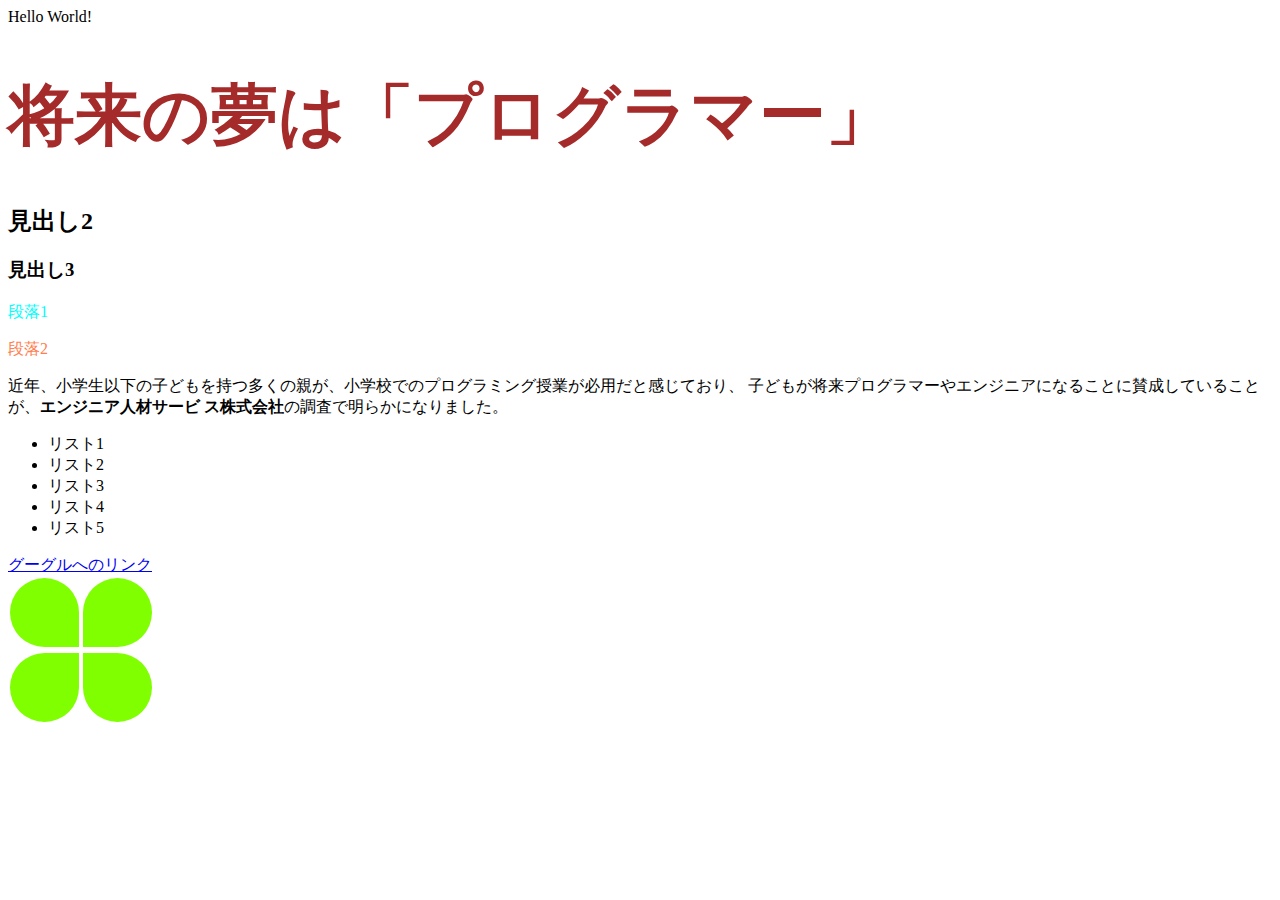
<file: index.html>
<!DOCTYPE html>
<html lang="ja">
<head>
 <meta charset="utf-8">
 <meta name="viewport" content="width=device-width,initial-scale=1.0">
 <meta http-equiv="X-UA-Compatible" content="ie=edge">
 <title>HTMLの練習</title>
<link rel="stylesheet" type="text/css" href="css/index.css"
 <style type="text/css">
</style>
</head>
<body>
    Hello World!
    <h1>
        将来の夢は「プログラマー」
    </h1>
    <h2>
        見出し2
    </h2>
    <h3>
        見出し3
    </h3>
    <p class="sub-title1">段落1</p><p id="sub-title2">段落2</p>
        近年、小学生以下の子どもを持つ多くの親が、小学校でのプログラミング授業が必用だと感じており、
        子どもが将来プログラマーやエンジニアになることに賛成していることが、<span class="company">エンジニア人材サービ
        ス株式会社</span>の調査で明らかになりました。
    <ul>
        <li>リスト1</li>
        <li>リスト2</li>
        <li>リスト3</li>
        <li>リスト4</li>
        <li>リスト5</li>
    </ul>
    <a href="https://www.google.co.jp">グーグルへのリンク</a>
    <div class="outer">
    <div class="child-1"></div>
    <div class="child-2"></div>
    <div class="child-3"></div>
    <div class="child-4"></div>
    </div>
</body>
</html>
</file>
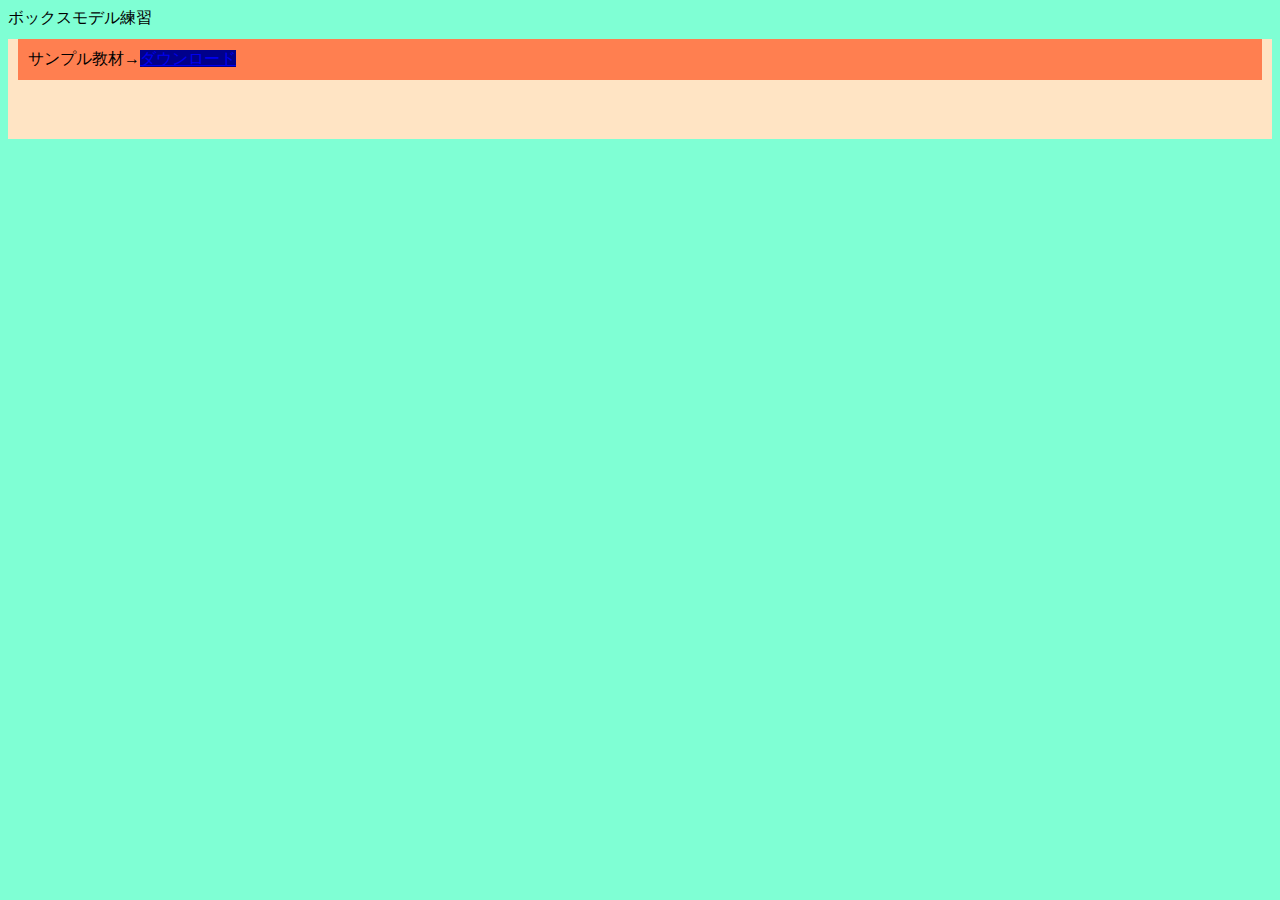
<file: boxmodel.html>
<!DOCTYPE html>
<html lang="ja">
    <head>
        <meta charset="UTF-8">
        <meta name="viewport" content="width=device-windth,initial-scale=1.0"
        <title>ボックスモデル練習</title>
        <style type="text/css">
        body{
            background-color: aquamarine;
        }
        div{
            background-color: bisque;
            height: 100px;
            width: auto;
        }
        p{
            background-color: coral;
            padding: 10px;
            border: none;
            margin: 10px;
        }
        a{
            background-color: darkblue;
        }
        </style>
     </head>
     <body>
        <div>
            <p>サンプル教材→<a href="#">ダウンロード</a></p>
        </div>
     </body>
</html>
</file>
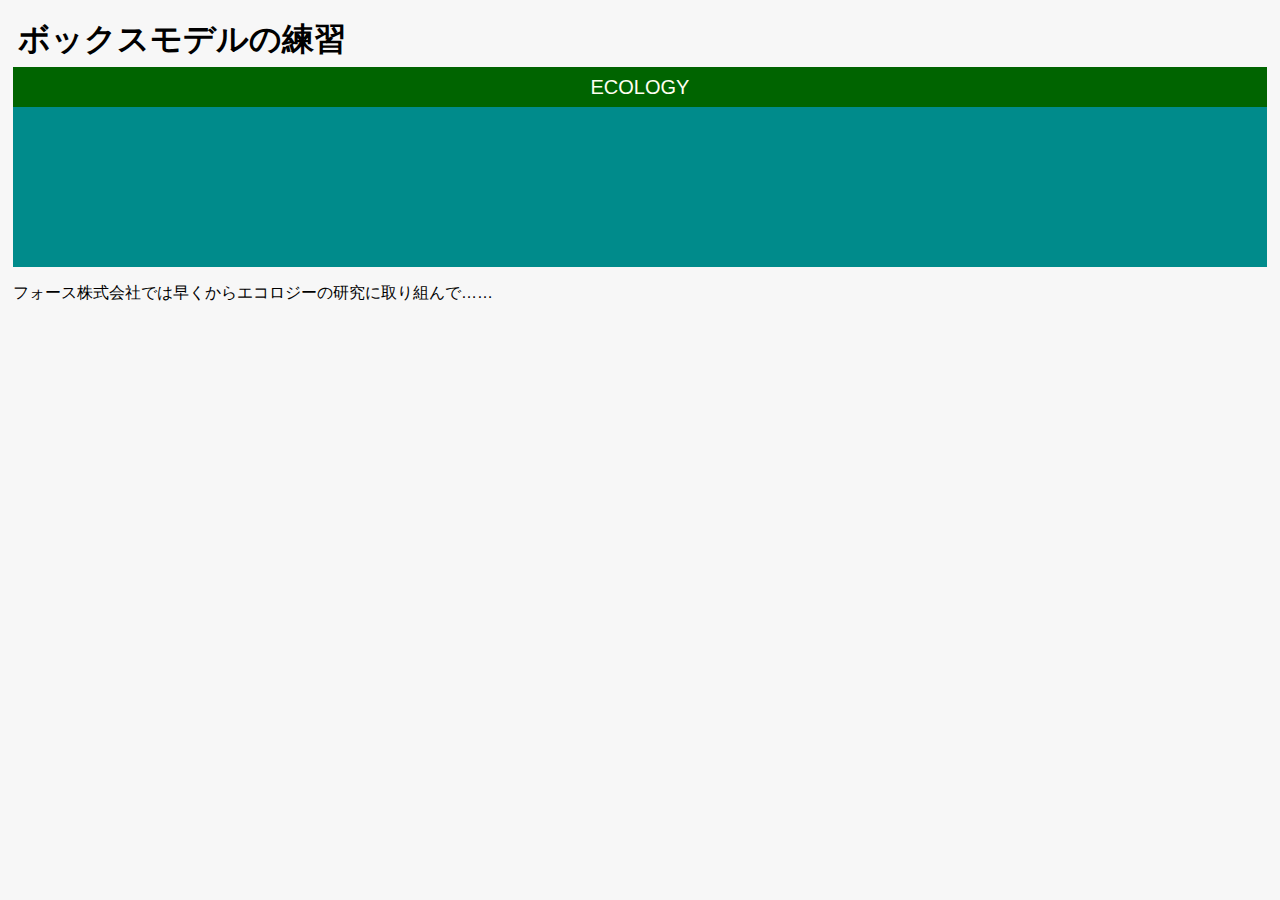
<file: boxmodel2.html>
<!DOCTYPE html>
<html lang="ja">
    <head>
        <meta charset="UTF-8">
        <meta name="viewport" content="width=device-width,initial-scale=1.0">
        <title>Document</title>
        <style type="text/css">
        body{
            padding: 5px;
            font-family: Verdana, Geneva, Tahoma, sans-serif;
            background-color: #f7f7f7;
        }
        h1{
            margin: 5px;
        }
        div.header{
            height: 200px;
            width: auto;
            background-color: darkcyan;
        }
        div.title{
            height: 40px;
            width: auto;
            background-color: darkgreen;
            color: ivory;
            font-size: 20px;
            line-height: 40px;
            display: flex;
            justify-content: center;
        }
        </style>
    </head>
    <body>
        <h1>ボックスモデルの練習</h1>
        <div class="header">
            <div class="title">ECOLOGY</div>
        </div>
        <p class="container">
           フォース株式会社では早くからエコロジーの研究に取り組んで…… 
        </p>
    </body>
</html>
</file>
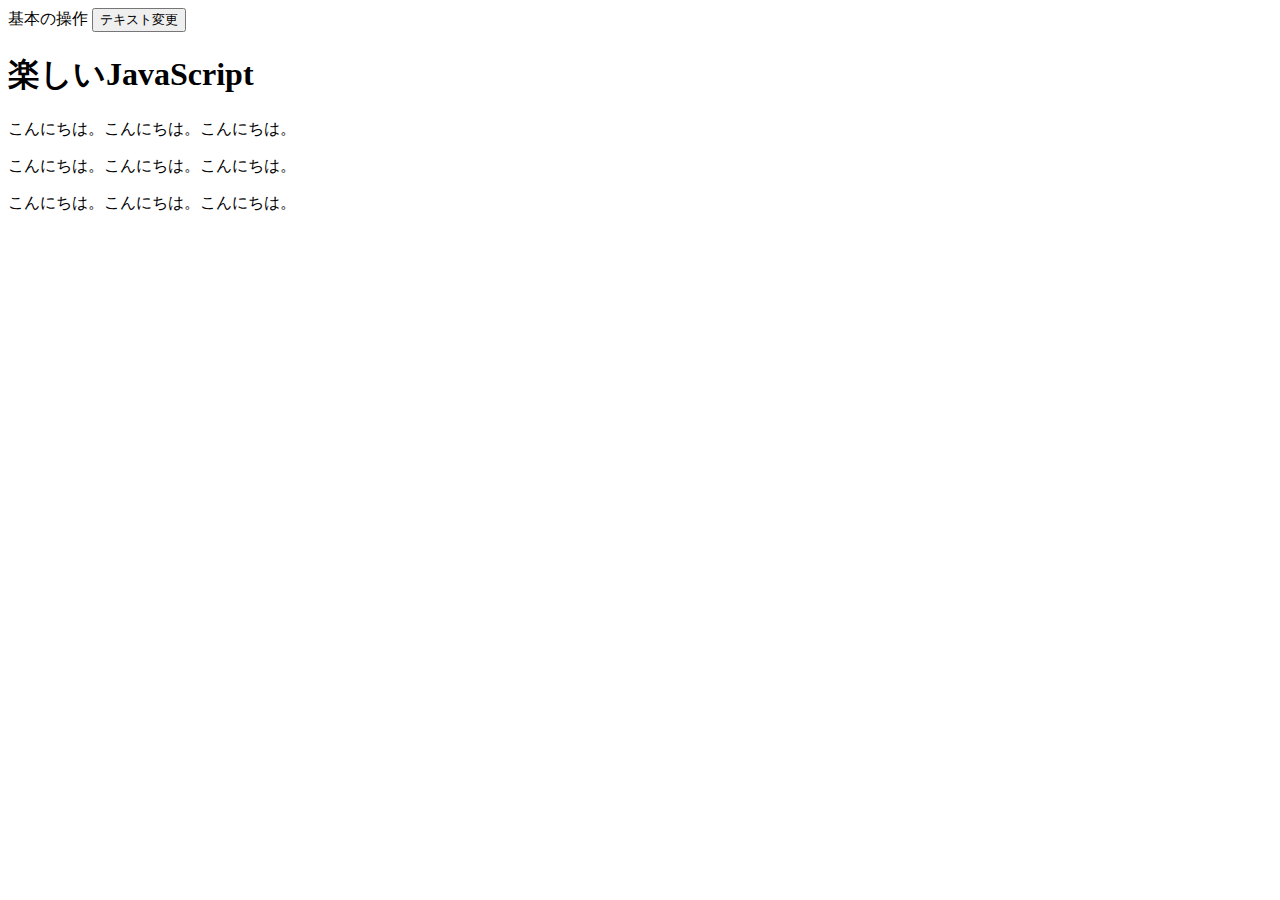
<file: dom.html>
<!DOCTYPE html>
<html lang="jp">
    <head>
        <meta charset="UTF-8">
        <meta name="viewport" content="width=device-width,initial-scale=1.0"
        <title>基本の操作</title>
    </head>
    <body>
        <button id="textChange">テキスト変更</button>
        <h1>楽しいJavaScript</h1>
        <p id="target">こんにちは。こんにちは。こんにちは。 </p>
        <p>こんにちは。こんにちは。こんにちは。 </p>
        <p>こんにちは。こんにちは。こんにちは。 </p>
        <script>
            'use strict';
            // const textChange=()=>{
            //     document.querySelector('h1').textContent="Changed!!";
            //     // document.querySelector('#target').textContent="Changed!!";
            //     document.getElementById('target').textContent="Changed!!";
            //     document.querySelectorAll('p')[1].textContent="Changed!!"
            // }
            // setTimeout(textChange,1000);

            document.getElementById('textChange').addEventListener('click',()=>{
                document.getElementById('target').textContent="Changed!!";
            });
        </script>
    </body>
</html>
</file>
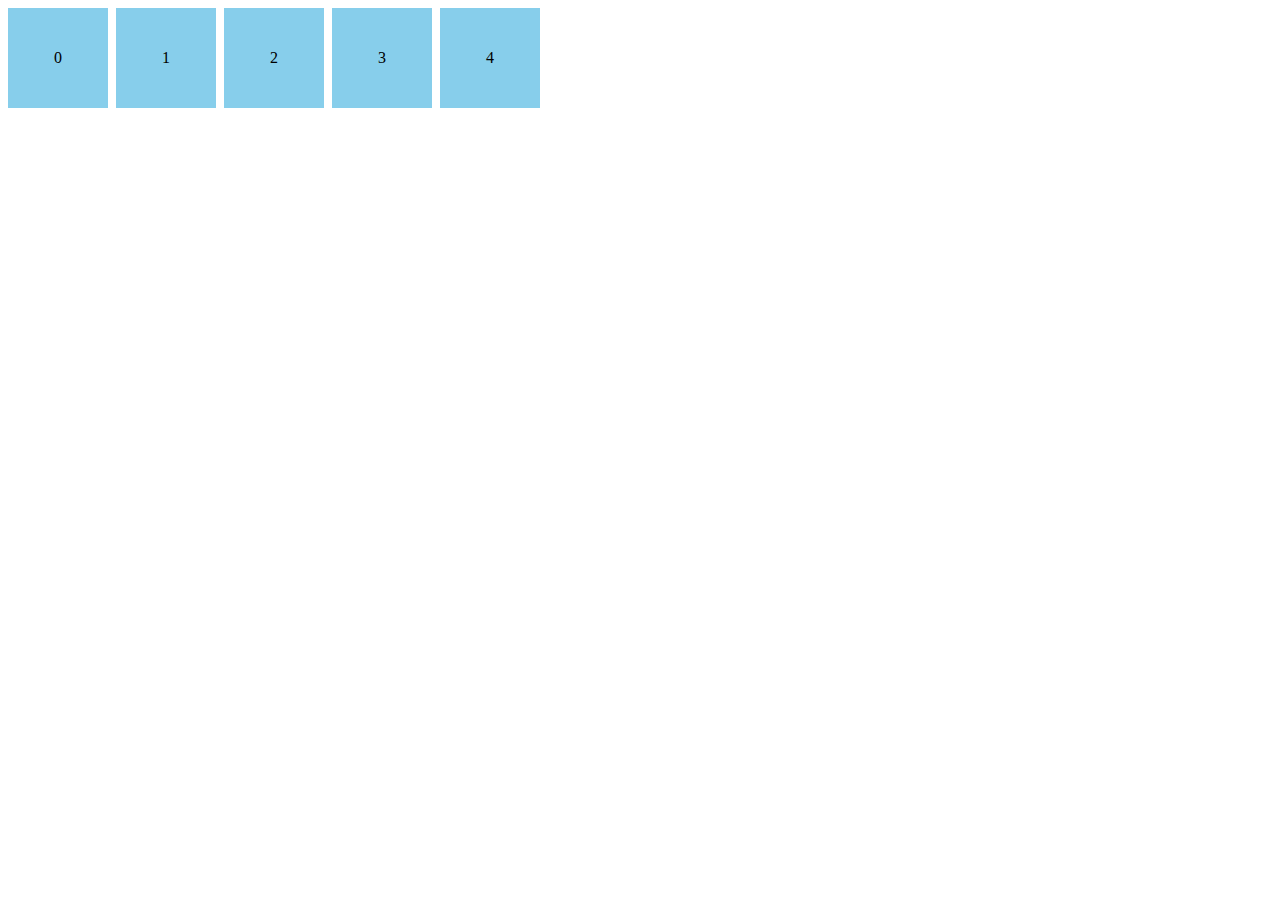
<file: game.html>
<!DOCTYPE html>
<html lang="jp">
    <head>
        <meta charset="UTF-8">
        <meta name="viewport" content="width=device-width,initial-scale=1.0">
        <meta http-equiv="X-UA-Compatible" content="ie-edge">
        <title>サンプルゲーム</title>
        <style type="text/css">
         body {
             display: flex;
             flex-wrap: wrap;
         }
         .box {
             width: 100px;
             height: 100px;
             background-color: skyblue;
             margin: 0 8px 8px 0;
             cursor: pointer;
             transition: 0.8s;
             line-height: 100px;
             text-align: center;
         }
         .hit {
              border-radius: 50%;
              background-color: pink;
              transform: rotate(360deg);
          }
          .lose {
              transform: 0.9s;
          }
          /* .circle {
              border-radius: 50%;
              background-color: pink;
              transform: rotate(360deg);
          } */
        </style>
    </head>
    <body>
        <!-- <div class="box" id="target1"></div>
        <div class="box" id="target2"></div>
        <div class="box" id="target3"></div> -->
        <script>
            'use strict'

            const num = 5;
            const hit = Math.floor(Math.random()*num);
            //math.floor は整数値に変更する関数　math.random は0から1までのランダムな数値
            //なので、↑で指定しているのは、0から4までのランダムな数値

            for (let i = 0; i < num; i++){
                const div =document.createElement('div');
                div.classList.add('box');
                div.textContent = i;

                div.addEventListener('click',()=>{
                    if (i===hit){
                        div.textContent='あたり！';
                        div.classList.add('hit');
                    }else{
                            div.textContent='はずれ！';
                            div.classList.add('lose');
                        }
                });

                document.body.appendChild(div);
            }

            //jsを使ってdivをつくる
            // for (let i = 0; i < 100; i++){
            // const div = document.createElement('div');
            // div.classList.add("box");
            // div.textContent = i+1;

            // div.addEventListener('click',() => {
            //     div.classList.toggle('circle');
            // });

            // document.body.appendChild(div);
            // }

            
            // const target1 = document.getElementById('target1');
            // const target2 = document.getElementById('target2');
            // const target3 = document.getElementById('target3');

            // target1.addEventListener('click',()=>{
            //     target1.classList.toggle('circle');
            // });
            // target2.addEventListener('click',()=>{
            //     target2.classList.toggle('circle');
            // });
            // target3.addEventListener('click',()=>{
            //     target3.classList.toggle('circle');
            // });
        </script>
    </body>
</html>
</file>
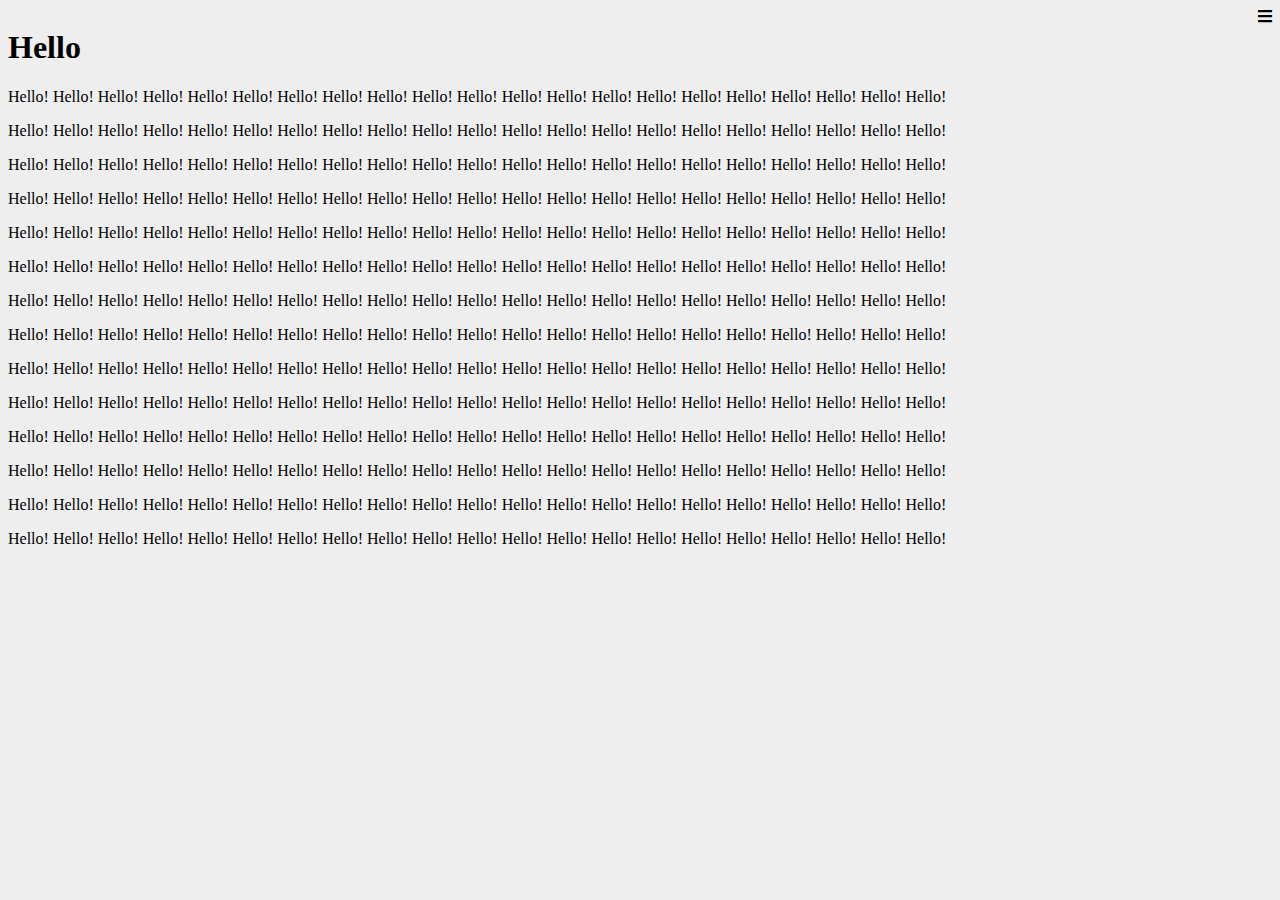
<file: humburger.html>
<!DOCTYPE html>
<html lang="jp">
    <head>
        <meta charset="UTF-8">
        <meta name="viewport" content="width=device=width,initial-scale=1.0">
        <title>HumburgerMenu1</title>
        <link rel="stylesheet" href="https://cdnjs.cloudflare.com/ajax/libs/font-awesome/5.12.1/css/all.min.css">
        <style type="text/css">
        #body{
            padding: 0;
            margin: 0;
            font-family: Verdana, Geneva, Tahoma, sans-serif;
        }
        #main{
            background-color: #eee;
            width: 100%;
            height: 100%;
            position: absolute;
            top: 0;
            left: 0;
            padding: 8px;
            z-index: 2; /*重なる順番*/
            overflow: auto;
            box-sizing: border-box;
            transition: .4s;
        }
        #menu{
            background-color: hsl(221, 83%, 62%);
            color: #fff;
            position: absolute;
            top: 0;
            right: 0;
            padding: 8px;
            width: 180px;
            min-height: 100%;
            z-index: 1;
            box-sizing: border-box;
        }
        #open{
            float: right;
            cursor: pointer;
        }
        #main.menu-open{
            left: -180px;
        }
        </style>
    </head>
    <body>
        <div id="menu">
            <ul>
                <li>Menu1</li>
                <li>Menu2</li>
                <li>Menu3</li>
                <li>Menu4</li>
                <li>Menu5</li>
            </ul>
        </div>
        <div id="main">
            <i class="fa fa-bars" id="open"></i>
            <h1>Hello</h1>
            <p>Hello! Hello! Hello! Hello! Hello! Hello! Hello! Hello! Hello! Hello! Hello! Hello! Hello! Hello! Hello! Hello! Hello! Hello! Hello! Hello! Hello!</p>
            <p>Hello! Hello! Hello! Hello! Hello! Hello! Hello! Hello! Hello! Hello! Hello! Hello! Hello! Hello! Hello! Hello! Hello! Hello! Hello! Hello! Hello!</p>
            <p>Hello! Hello! Hello! Hello! Hello! Hello! Hello! Hello! Hello! Hello! Hello! Hello! Hello! Hello! Hello! Hello! Hello! Hello! Hello! Hello! Hello!</p>
            <p>Hello! Hello! Hello! Hello! Hello! Hello! Hello! Hello! Hello! Hello! Hello! Hello! Hello! Hello! Hello! Hello! Hello! Hello! Hello! Hello! Hello!</p>
            <p>Hello! Hello! Hello! Hello! Hello! Hello! Hello! Hello! Hello! Hello! Hello! Hello! Hello! Hello! Hello! Hello! Hello! Hello! Hello! Hello! Hello!</p>
            <p>Hello! Hello! Hello! Hello! Hello! Hello! Hello! Hello! Hello! Hello! Hello! Hello! Hello! Hello! Hello! Hello! Hello! Hello! Hello! Hello! Hello!</p>
            <p>Hello! Hello! Hello! Hello! Hello! Hello! Hello! Hello! Hello! Hello! Hello! Hello! Hello! Hello! Hello! Hello! Hello! Hello! Hello! Hello! Hello!</p>
            <p>Hello! Hello! Hello! Hello! Hello! Hello! Hello! Hello! Hello! Hello! Hello! Hello! Hello! Hello! Hello! Hello! Hello! Hello! Hello! Hello! Hello!</p>
            <p>Hello! Hello! Hello! Hello! Hello! Hello! Hello! Hello! Hello! Hello! Hello! Hello! Hello! Hello! Hello! Hello! Hello! Hello! Hello! Hello! Hello!</p>
            <p>Hello! Hello! Hello! Hello! Hello! Hello! Hello! Hello! Hello! Hello! Hello! Hello! Hello! Hello! Hello! Hello! Hello! Hello! Hello! Hello! Hello!</p>
            <p>Hello! Hello! Hello! Hello! Hello! Hello! Hello! Hello! Hello! Hello! Hello! Hello! Hello! Hello! Hello! Hello! Hello! Hello! Hello! Hello! Hello!</p>
            <p>Hello! Hello! Hello! Hello! Hello! Hello! Hello! Hello! Hello! Hello! Hello! Hello! Hello! Hello! Hello! Hello! Hello! Hello! Hello! Hello! Hello!</p>
            <p>Hello! Hello! Hello! Hello! Hello! Hello! Hello! Hello! Hello! Hello! Hello! Hello! Hello! Hello! Hello! Hello! Hello! Hello! Hello! Hello! Hello!</p>
            <p>Hello! Hello! Hello! Hello! Hello! Hello! Hello! Hello! Hello! Hello! Hello! Hello! Hello! Hello! Hello! Hello! Hello! Hello! Hello! Hello! Hello!</p>
        </div>
        <script>
           'use strict';

           const open = document.getElementById('open');
           const open = document.getElementById('main');

           open.addEventListener('click',() => {
               if (main.className === 'menu-open'){
                   main.className = ' ';
               } else {
                   main.className = 'menu-open';
               }
           });
        </script>
    </body>
</html>
</file>
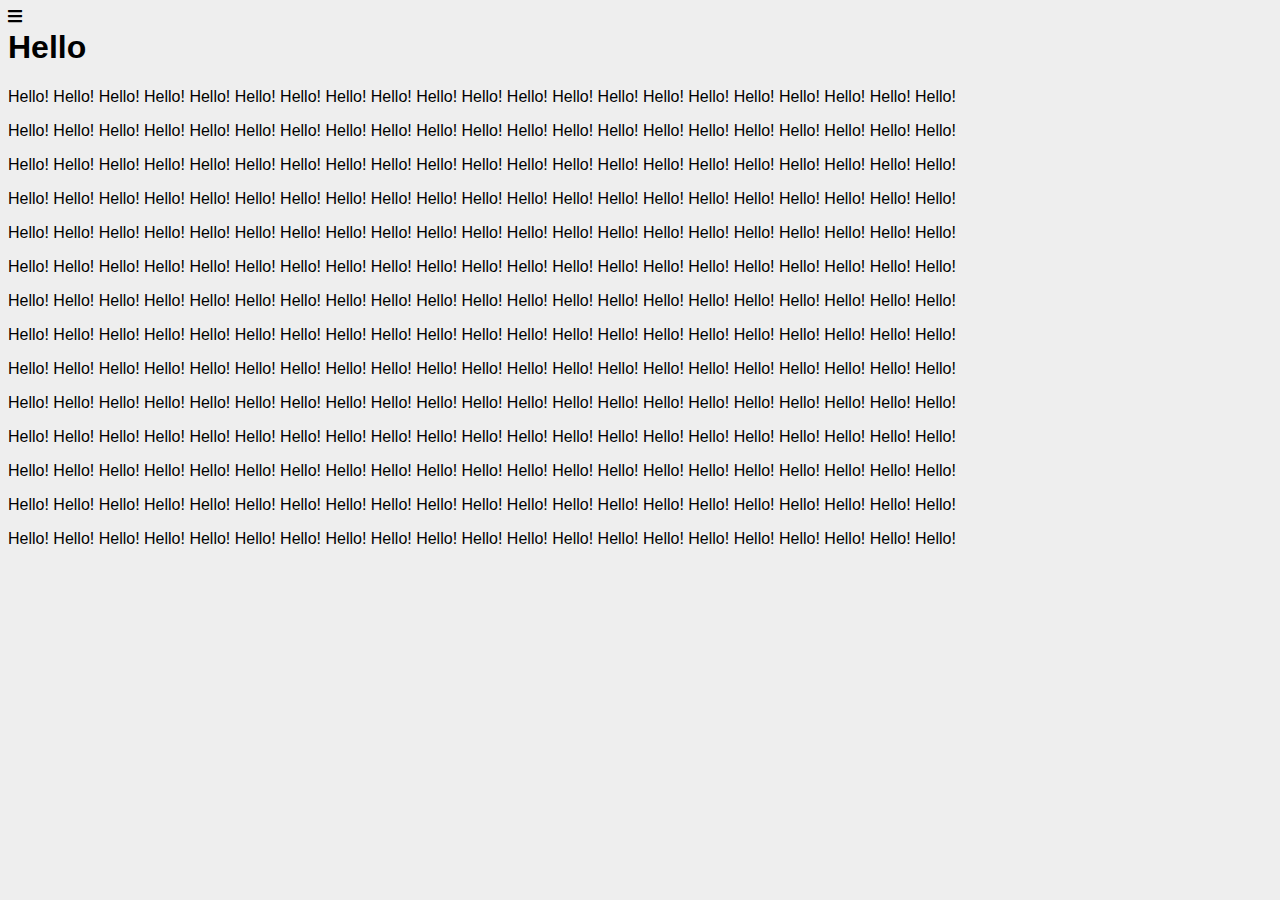
<file: humburger2.html>
<!DOCTYPE html>
<html lang="jp">
    <head>
        <meta charset="UTF-8">
        <meta name="viewport" content="width=device-width,initial-scale=1.0">
        <title>HumburgerMenu2</title>
        <link rel="stylesheet" href="https://cdnjs.cloudflare.com/ajax/libs/font-awesome/5.12.1/css/all.min.css">
        <style type="text/css">
        body{
            padding: 0;
            margin: 0;
            font-family: Verdana, Geneva, Tahoma, sans-serif;
            overflow-x: hidden;
        }
        #main{
            background-color: #eee;
            width: 100%;
            height: 100%;
            position: absolute;
            top: 0;
            left: 0;
            padding: 8px;
            z-index: 3;
            overflow: auto;
            box-sizing: border-box;
        }
        #cover{
            background-color: #000;
            opacity: .6;
            width: 100%;
            height: 100%;
            position: absolute;
            top: 0;
            left: 0;
            display: none;
            z-index: 1;
        }
        #menu{
            background-color: #4c80ee;
            color: #fff;
            position: absolute;
            top: 0;
            left: -180;
            padding: 8px;
            width: 180px;
            min-height: 100%;
            z-index: 2;
            box-sizing: border-box;
            transition: .4s;
        }
        #open, #close{
            float: left;
            cursor: pointer;
        }
        #cover.menu-open{
            display: block;
        }
        #menu.menu-open{
            left: 0;
        }
        </style>
    </head>
    <body>
        <div id="menu">
            <i class="fa fa-times" id="close"></i>
            <ul>
                <li>Menu1</li>
                <li>Menu2</li>
                <li>Menu3</li>
                <li>Menu4</li>
                <li>Menu5</li>
            </ul>
        </div>
        <div id="main">
            <i class="fa fa-bars" id="open"></i>
            <h1>Hello</h1>
            <p>Hello! Hello! Hello! Hello! Hello! Hello! Hello! Hello! Hello! Hello! Hello! Hello! Hello! Hello! Hello! Hello! Hello! Hello! Hello! Hello! Hello!</p>
            <p>Hello! Hello! Hello! Hello! Hello! Hello! Hello! Hello! Hello! Hello! Hello! Hello! Hello! Hello! Hello! Hello! Hello! Hello! Hello! Hello! Hello!</p>
            <p>Hello! Hello! Hello! Hello! Hello! Hello! Hello! Hello! Hello! Hello! Hello! Hello! Hello! Hello! Hello! Hello! Hello! Hello! Hello! Hello! Hello!</p>
            <p>Hello! Hello! Hello! Hello! Hello! Hello! Hello! Hello! Hello! Hello! Hello! Hello! Hello! Hello! Hello! Hello! Hello! Hello! Hello! Hello! Hello!</p>
            <p>Hello! Hello! Hello! Hello! Hello! Hello! Hello! Hello! Hello! Hello! Hello! Hello! Hello! Hello! Hello! Hello! Hello! Hello! Hello! Hello! Hello!</p>
            <p>Hello! Hello! Hello! Hello! Hello! Hello! Hello! Hello! Hello! Hello! Hello! Hello! Hello! Hello! Hello! Hello! Hello! Hello! Hello! Hello! Hello!</p>
            <p>Hello! Hello! Hello! Hello! Hello! Hello! Hello! Hello! Hello! Hello! Hello! Hello! Hello! Hello! Hello! Hello! Hello! Hello! Hello! Hello! Hello!</p>
            <p>Hello! Hello! Hello! Hello! Hello! Hello! Hello! Hello! Hello! Hello! Hello! Hello! Hello! Hello! Hello! Hello! Hello! Hello! Hello! Hello! Hello!</p>
            <p>Hello! Hello! Hello! Hello! Hello! Hello! Hello! Hello! Hello! Hello! Hello! Hello! Hello! Hello! Hello! Hello! Hello! Hello! Hello! Hello! Hello!</p>
            <p>Hello! Hello! Hello! Hello! Hello! Hello! Hello! Hello! Hello! Hello! Hello! Hello! Hello! Hello! Hello! Hello! Hello! Hello! Hello! Hello! Hello!</p>
            <p>Hello! Hello! Hello! Hello! Hello! Hello! Hello! Hello! Hello! Hello! Hello! Hello! Hello! Hello! Hello! Hello! Hello! Hello! Hello! Hello! Hello!</p>
            <p>Hello! Hello! Hello! Hello! Hello! Hello! Hello! Hello! Hello! Hello! Hello! Hello! Hello! Hello! Hello! Hello! Hello! Hello! Hello! Hello! Hello!</p>
            <p>Hello! Hello! Hello! Hello! Hello! Hello! Hello! Hello! Hello! Hello! Hello! Hello! Hello! Hello! Hello! Hello! Hello! Hello! Hello! Hello! Hello!</p>
            <p>Hello! Hello! Hello! Hello! Hello! Hello! Hello! Hello! Hello! Hello! Hello! Hello! Hello! Hello! Hello! Hello! Hello! Hello! Hello! Hello! Hello!</p>
        </div>
        <div id="cover"></div>
        <script>
           'use strict';

           const open = document.getElementById('open');
           const close = document.getElementById('close');

           const menu = document.getElementById('menu');
           const cover = document.getElementById('cover');

           open.addEventListener('click',() => {
            //    if (menu.className === 'menu-open'){
            //       menu.className = '';
            //       cover.className=''
            //    } else {
                   menu.className = 'menu-open';
                   cover.className='menu-open';
            //    }
           });
           close.addEventListener('click',() => {
            //    if(menu.className === 'menu-open'){
            //        menu.className = 'menu-open';
            //        cover.className = 'menu-open';
            //    }else {
                   menu.className='';
                   cover.className='';
            //    }
           });
        </script>
    </body>
</html>
</file>
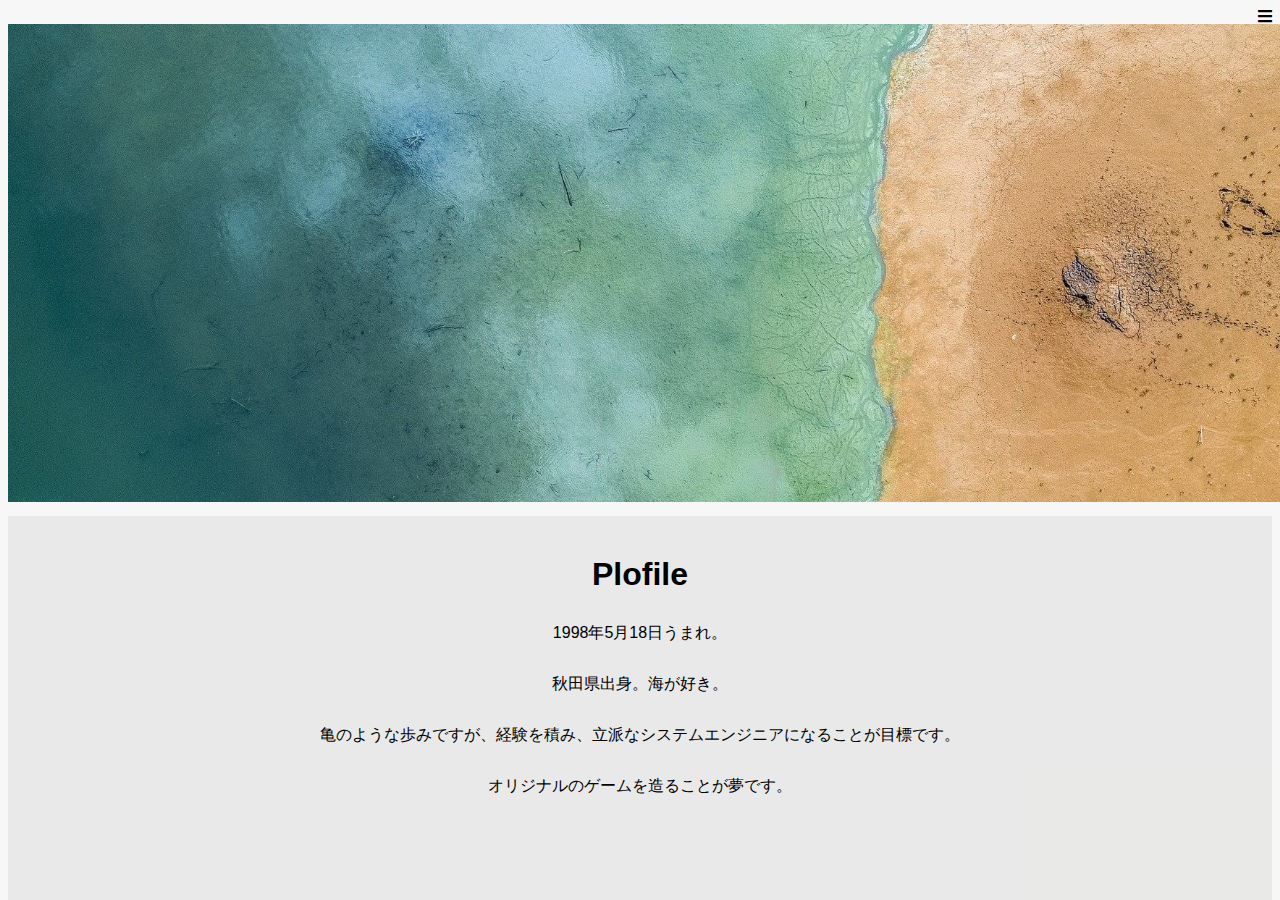
<file: memo.html>
<!DOCTYPE html>
<html lang="jp">
    <head>
        <meta charset="UTF-8">
        <meta name="viewport" content="width=device-width,initial-scale=1.0">
        <title>自己紹介サイト</title>
        <link rel="stylesheet" href="https://cdnjs.cloudflare.com/ajax/libs/font-awesome/5.12.1/css/all.min.css">
        <style type="text/css">
        html {
             scroll-behavior: smooth;
        }
        body{
            padding: 0;
            margin: 0;
            font-family: Verdana, Geneva, Tahoma, sans-serif;
        }
        #main{
            background-color: #f7f7f7;
            text-align: center;
            width: 100%;
            height: 100%;
            position: absolute;
            top: 0;
            left: 0;
            padding: 8px;
            z-index: 2;
            overflow: auto;
            box-sizing: border-box;
            transition: .4s;
        }
        ul{
            list-style: none;
        }
        #menu{
            background-color: hsl(180, 13%, 82%);
            color: #f8f7f7;
            position: fixed;
            top: 0px;
            right: 0px;
            padding: 8px;
            width: 180px;
            min-height: 100%;
            z-index: 1;
            box-sizing: border-box;
        }
        #open,#close{
            float: right;
            cursor: pointer;
        }
        #main.menu-open{
            left: -180px;
        }
        p,h1{
            padding: 10px;
            border: none;
            margin: 10px;
        }
        .image-vw{
            width: 100vw;
        }
        #plofile{
           background-color: rgba(231, 231, 230, 0.856);
           width: 100%;
           height: 70%;
        }
        #History{
            background-color: rgba(169, 207, 203, 0.89);
            width: 100%;
            height: 60%;
        }
        #Hobby{
            background-color: rgba(250, 239, 189, 0.863);
            width: 100%;
            height: 65%;
        }
       </style>
    </head>
    <body>
        <div id="menu">
            <i class="fa fa-times" id="close"></i>
            <ul>
                <li><a href="#plofile">Plofile</a></li>
                <li><a href="#History">History</a></li>
                <li><a href="#Hobby">Hobby</a></li>
                <li><a href="#Mail">Mail</a></li>
            </ul>
        </div>
        <div id="main">
            <i class="fa fa-bars" id="open"></i>
            <img src="img/海と砂浜4.jpg" alt="海と砂浜" class="image-vw">
            <div id="plofile">
            <P> </P>
            <h1>Plofile</h1>
            <p>1998年5月18日うまれ。</p>
            <p>秋田県出身。海が好き。</p>
            <p>亀のような歩みですが、経験を積み、立派なシステムエンジニアになることが目標です。</p> 
            <p>オリジナルのゲームを造ることが夢です。</p>
            </div>
            <div id="History">
            <p> </p>
            <h1>History</h1>
            <p>大学では、近代文学を専攻し、芥川龍之介の作品についての卒業論文を書きました。</p>
            <p>また、教育やジェンダー研究に興味を持ち、高等学校教諭一種免許状と</p>
            <p>ジェンダープログラム修了証を取得しました。</p>
            </div>
            <div id="Hobby">
            <p> </p>
            <h1>Hobby</h1>
            <p>趣味は絵を描くこと、映画を観ること、小説を読むことです。</p>
            <p>好きな映画は、ギレルモ・デル・トロ監督の『パンズ・ラビリンス』</p>
            <p>好きな小説は、トマス・ハリスの『レッド・ドラゴン』</p>
            </div>
            <div id="Mail">
            <h3>Mail : ayaka.funayama@force-corp.co.jp</h3>
            </div>
        </div>
        <script>
           'use strict';

           const open = document.getElementById('open');
           const main = document.getElementById('main');
           const close = document.getElementById('close');

           open.addEventListener('click',() => {
                   main.className = 'menu-open';
           });
           close.addEventListener('click',() => {
               main.className = ' '
           });
        </script>
    </body>
</html>
</file>
<file: css/index.css>
p.sub-title1 {
    color: aqua;
}
p#sub-title2 {
    color: coral;
}
.company{
    font-weight: 800;
}

h1 {
    color: brown;
    font-size: 50pt;
    font-weight: bold;
}

.outer{
    width: 150px;
    height: 150px;
    display: flex;
    flex-wrap: wrap;
}
.child-1,.child-2,.child-3,.child-4{
    width: calc(50% - 6px);
    height: calc(50% - 6px);
    margin: 2px;
    background-color: chartreuse;
}
.child-1{
    border-radius: 50% 50% 0 50%;
}
.child-2{
    border-radius: 50% 50% 50% 0;
}
.child-3{
    border-radius: 50% 0 50% 50%;
}
.child-4{
    border-radius: 0 50% 50% 50%;
}
</file>
